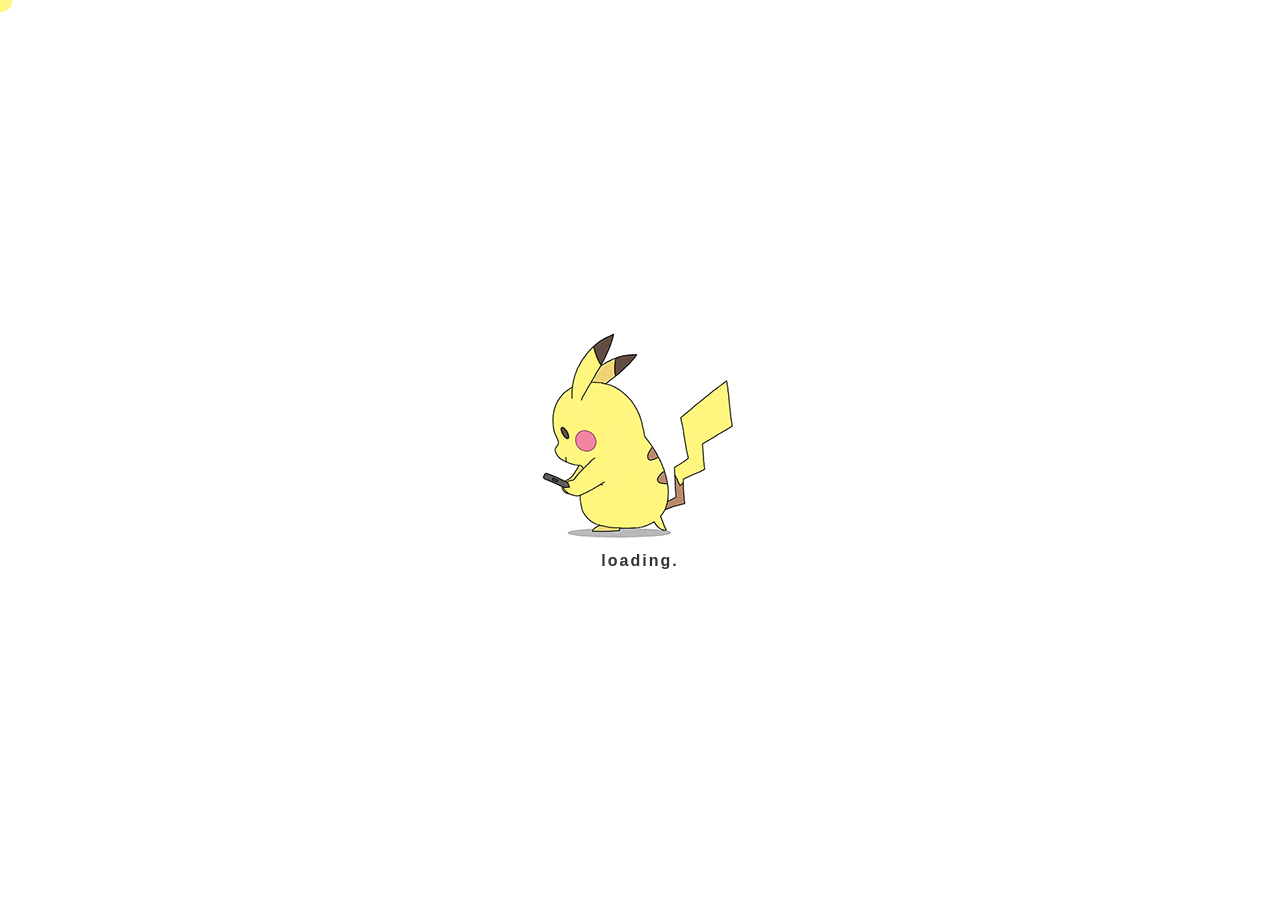
<file: index.html>
<html>
<head>
  <script src="https://cdnjs.cloudflare.com/ajax/libs/jquery/3.7.1/jquery.min.js"></script>
  <style>
    * {
      cursor: none;
      margin: 0;
      padding: 0;
      box-sizing: border-box;
    }

    body {
      display: flex;
      align-items: center;
      justify-content: center;
      height: 100vh;
    }

    /* Loading Screen */
    .loading {
      background-color: #FFF;
      position: fixed;
      inset: 0;
      z-index: 9999;
      display: flex;
      align-items: center;
      justify-content: center;
      transition: opacity 0.5s ease;
    }

    .loading img {
      display: block;
      width: clamp(100px, 40vw, 200px);
      height: auto;
    }
    .loading-inner {
      display: flex;
      flex-direction: column;
      align-items: center;
      gap: 12px;
    }

    .loading-text {
      font-family: Arial, sans-serif;
      font-size: clamp(12px, 3vw, 16px);
      color: #333;
      letter-spacing: 2px;
      font-weight: bold;
    }

    .loading-text::after {
      content: '';
      animation: dots 1.5s infinite steps(3);
    }

    @keyframes dots {
      0%   { content: '.'; }
      33%  { content: '..'; }
      66%  { content: '...'; }
      100% { content: ''; }
    }

    /* Custom Cursor */
    .mouse {
      width: 25px;
      height: 25px;
      border-radius: 50%;
      background-color: #fff782;
      position: fixed; /* ← diubah dari absolute ke fixed */
      pointer-events: none; /* ← supaya tidak mengganggu klik */
      z-index: 99999; /* ← di atas loading screen */
      transform: translate(-50%, -50%);
      animation: mouseAnimation 0.9s infinite ease-in-out alternate;
      left: 0;
      top: 0;
    }

    @keyframes mouseAnimation {
      from { width: 25px; height: 25px; }
      to   { width: 15px; height: 15px; }
    }
  </style>
  <title>Loading</title>
</head>
<body>

  <div class="loading">
    <div class="loading-inner">
    <img src="img/loading.gif" alt="Loading">
    <p class="loading-text">loading.</p></div>
  </div>

  <div class="mouse original"></div>

  <script>
    // Loading: tampil 4.5 detik → fade 0.5 detik → redirect
    $(window).on("load", function () {
      setTimeout(function () {
        $(".loading").css("opacity", "0");
        setTimeout(function () {
          window.location.href = "ke1.html";
        }, 300);
      }, 2500);
    });

    // Gerakkan kursor
    $(window).on("mousemove", function (e) {
      $(".original").css({
        left: e.clientX, /* ← pakai clientX bukan pageX (cocok untuk fixed) */
        top:  e.clientY
      });
    });

    // Efek klik — clone lalu hapus
    $(document).on("click", function (e) {
      var clone = $(".original")
        .clone(true)
        .appendTo("body")
        .css({ left: e.clientX, top: e.clientY })
        .removeClass("original");

      setTimeout(function () { clone.remove(); }, 300);
    });
  </script>

</body>
</html>
</file>
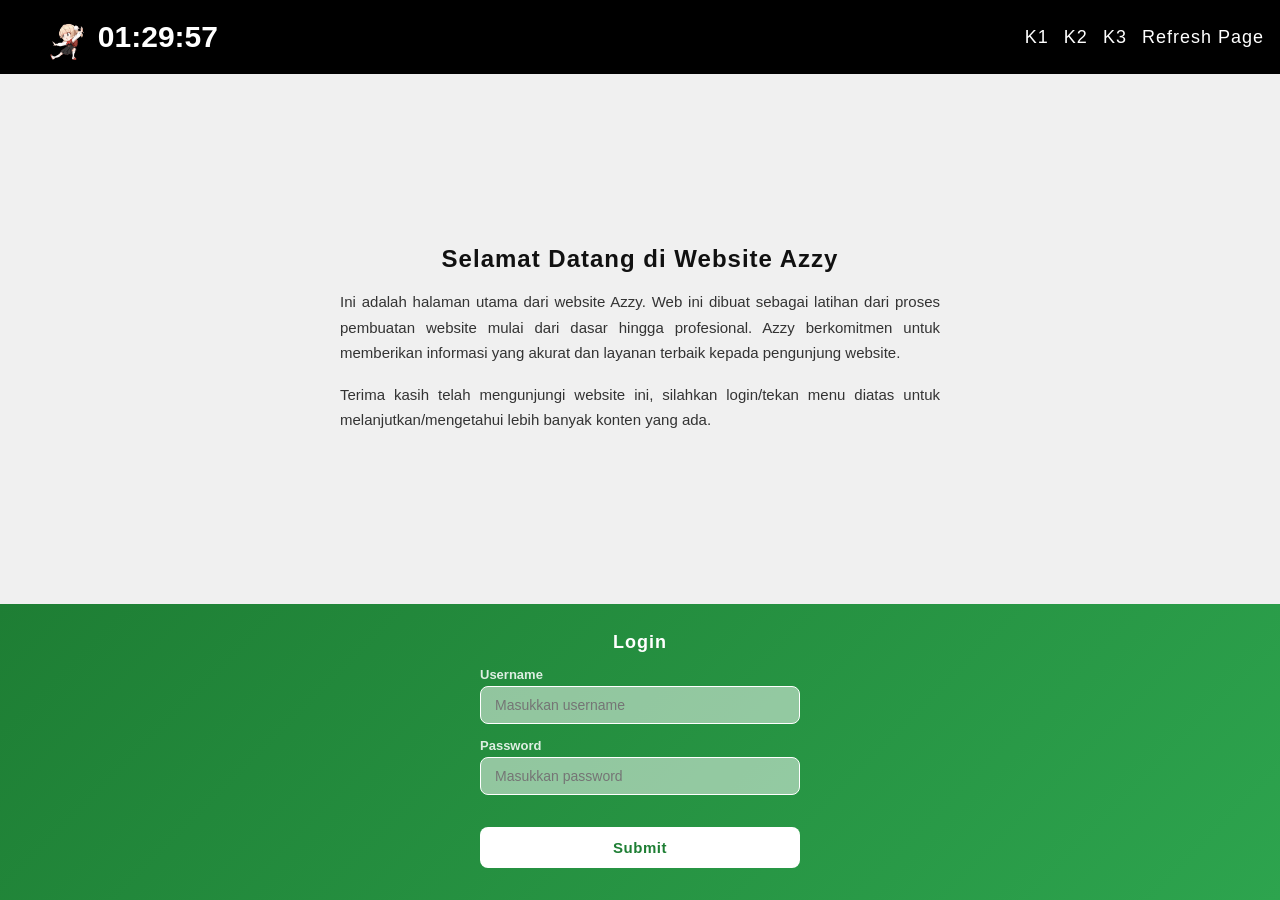
<file: ke1.html>
<!DOCTYPE html>
<html lang="en">
<head>
    <meta charset="UTF-8">
    <meta name="viewport" content="width=device-width, initial-scale=1.0">
    <link rel="stylesheet" href="css/Styles.css">
    <title>Test Web</title>
</head>
<body style="margin:0; padding:0; background-color:#0a0a0a; font-family:'Segoe UI',Tahoma,Geneva,Verdana,sans-serif; min-height:100vh; display:flex; flex-direction:column;">

<nav>
    <div class="t">
        <div class="left">
            <a href="ke1.html">
                <img src="img/Dance.gif" alt="Azzy">
            </a>
        <span id="jam">00:00:00</span>
        </div>
            <ul class="menu">
                <li><a href="ke1.html">K1</a></li>
                <li><a href="ke2.html" target="_blank">K2</a></li>
                <li><a href="ke3.html" target="_blank">K3</a></li>
                <li><a href="index.html">Refresh Page</a></li>
            </ul>
    </div>
</nav>

  <main style="flex:1; display:flex; flex-direction:column; overflow-y:auto;">

    <!-- Welcome Section -->
    <div style="background-color:#f0f0f0; padding:32px 24px; flex:1; display:flex; flex-direction:column; justify-content:center; align-items:center; gap:16px; text-align:center;">

        <h1 style="font-size:clamp(17px,5vw,24px); font-weight:800; color:#111; letter-spacing:1px; margin:0;">
            Selamat Datang di Website Azzy
        </h1>

        <p style="max-width:600px; text-align:justify; font-size:clamp(13px,3.5vw,15px); color:#333; line-height:1.7; margin:0;">
            Ini adalah halaman utama dari website Azzy. Web ini dibuat sebagai latihan dari proses pembuatan website
            mulai dari dasar hingga profesional. Azzy berkomitmen untuk memberikan informasi yang akurat dan layanan
            terbaik kepada pengunjung website.
        </p>

        <p style="max-width:600px; text-align:justify; font-size:clamp(13px,3.5vw,15px); color:#333; line-height:1.7; margin:0;">
            Terima kasih telah mengunjungi website ini, silahkan login/tekan menu diatas untuk melanjutkan/mengetahui lebih banyak konten yang ada.
        </p>
    </div>

    <!-- Login Section -->
    <div style="background:linear-gradient(135deg,#1e7e34,#2da44e); padding:28px 24px 32px; display:flex; flex-direction:column; align-items:center; gap:14px;">
        <h2 style="font-size:18px; font-weight:800; color:#fff; letter-spacing:1px; margin:0;">Login</h2>

        <div style="width:100%; max-width:320px; display:flex; flex-direction:column; gap:4px;">
            <label for="user" style="font-size:13px; font-weight:600; color:rgba(255,255,255,0.85);">Username</label>
            <input type="text" id="user" name="user" placeholder="Masukkan username"
                style="width:100%; padding:10px 14px; font-size:14px; border-radius:8px; border:1.5px solid rgb(255, 255, 255); background:rgba(255,255,255,0.5); color:#000000; outline:none; box-sizing:border-box;">
        </div>

        <div style="width:100%; max-width:320px; display:flex; flex-direction:column; gap:4px;">
            <label for="pass" style="font-size:13px; font-weight:600; color:rgba(255,255,255,0.85);">Password</label>
            <input type="password" id="pass" name="pass" placeholder="Masukkan password"
                style="width:100%; padding:10px 14px; font-size:14px; border-radius:8px; border:1.5px solid rgb(255, 255, 255); background:rgba(255, 255, 255, 0.5); color:#000000; outline:none; box-sizing:border-box;">
        </div>
        <div id="pesanmsk" style="color: red;"></div>
        <button type="button" onclick="gass()"
            style="width:100%; max-width:320px; padding:12px; font-size:15px; font-weight:700; cursor:pointer; border:none; border-radius:8px; background-color:#fff; color:#1e7e34; margin-top:4px; letter-spacing:0.5px;">
            Submit
        </button>
    </div>
  </main>

  <script>
      function updateClock() {
          const now = new Date();
          const h = now.getHours().toString().padStart(2, '0');
          const m = now.getMinutes().toString().padStart(2, '0');
          const s = now.getSeconds().toString().padStart(2, '0');
          document.getElementById("jam").textContent = `${h}:${m}:${s}`;
      }
      setInterval(updateClock, 1000);
      updateClock();

      if (performance.navigation.type === 1) {
          window.location.href = "index.html";
      }

      function gass() {
          const user = document.getElementById("user").value.trim();
          const pass = document.getElementById("pass").value.trim();
          const msg = document.getElementById("pesanmsk");
          
          if (!user || !pass) {
              msg.textContent = "Username dan Password harus diisi loh ya";
              return;
          }
        
          function delayedAlert(message, delay) {
              setTimeout(() => {
                  alert(message);
              }, delay);
          }

          if (user === "sayang" && pass === "admin") {
              window.location.href = "rahasia.html";
          } else {
              msg.textContent = "Username atau Password salah";
              delayedAlert("Coba ini: \nUsername: sayang \nPassword: admin", 2000);
          }
      }
  </script>

</body>
</html>
</file>
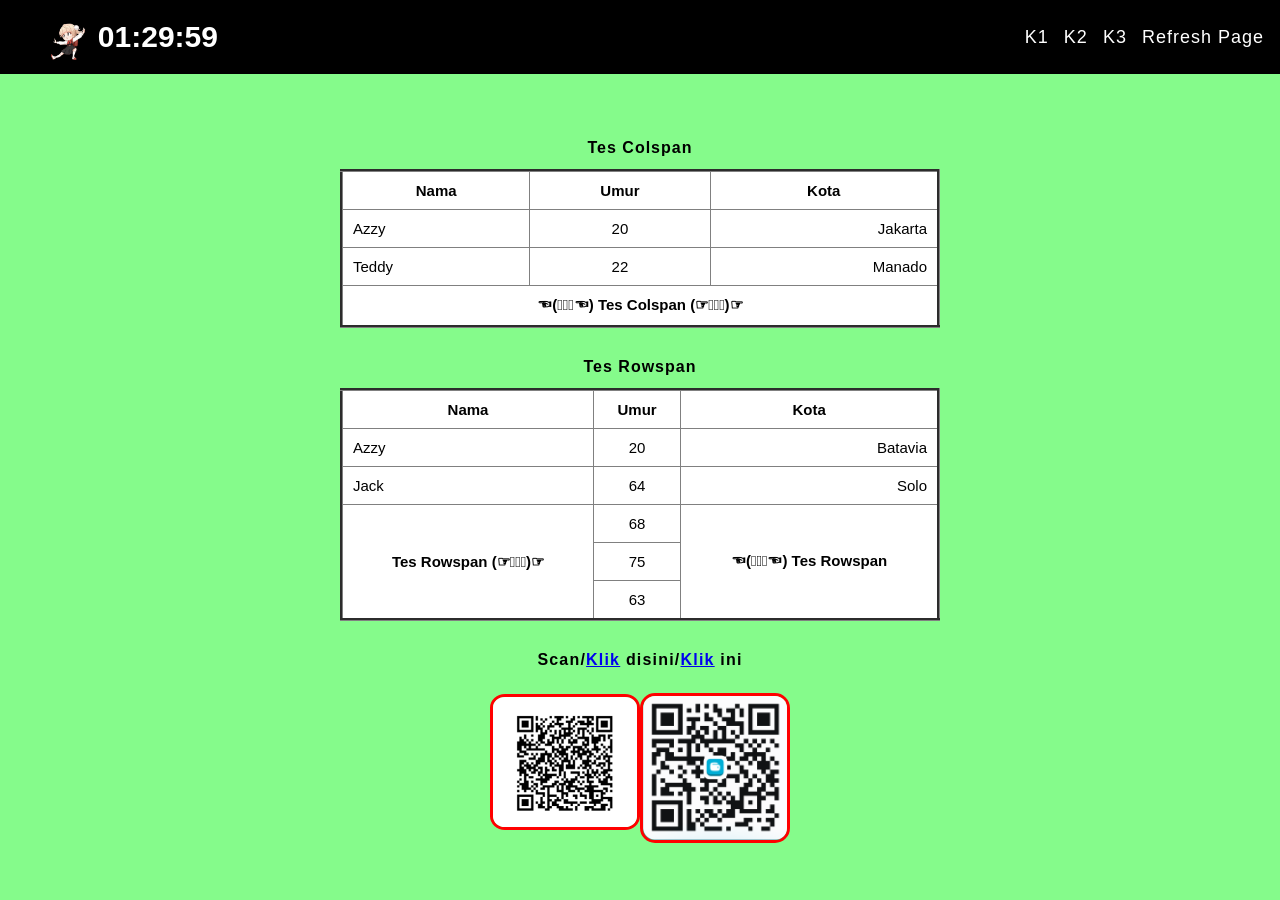
<file: ke2.html>
<!DOCTYPE html>
<html lang="en">
<head>
    <meta charset="UTF-8">
    <meta name="viewport" content="width=device-width, initial-scale=1.0">
    <link rel="stylesheet" href="css/Styles.css">
    <title>Website Azzy - Test Table</title>
</head>
<body style="margin: 0; padding: 0; background-color: rgba(14, 248, 26, 0.507); display: flex; flex-direction: column; min-height: 100vh; font-family: 'Segoe UI', Tahoma, Geneva, Verdana, sans-serif;">

<nav>
    <div class="t">
        <div class="left">
            <a href="ke1 copy 2.html">
                <img src="img/Dance.gif" alt="Azzy">
            </a>
        <span id="jam">00:00:00</span>
        </div>
            <ul class="menu">
                <li><a href="ke1 copy 2.html">K1</a></li>
                <li><a href="ke2.html" target="">K2</a></li>
                <li><a href="ke3.html" target="_blank">K3</a></li>
                <li><a href="index.html">Refresh Page</a></li>
            </ul>
    </div>
</nav>

  <main style="flex: 1; display: flex; flex-direction: column; align-items: center;
               justify-content: center; gap: clamp(10px, 2vh, 20px);
               padding: clamp(10px, 2vw, 20px); overflow-y: auto;">

    <!-- Tabel 1: Colspan -->
    <div style="overflow-x: auto; width: 100%; max-width: 600px;">
        <p style="text-align: center; font-size: clamp(15px, 2vw, 16px); margin: 12px; letter-spacing: 1px; font-weight: bolder;">
            Tes Colspan
        </p>
      <table border="3" style="background-color: white; width: 100%; border-collapse: collapse;
                                font-size: clamp(11px, 2vw, 15px); min-width: 280px;">
        <thead>
            <tr>
                <th style="padding: clamp(4px, 1vw, 10px);">Nama</th>
                <th style="padding: clamp(4px, 1vw, 10px);">Umur</th>
                <th style="padding: clamp(4px, 1vw, 10px);">Kota</th>
            </tr>
        </thead>
        <tbody>
            <tr>
                <td style="padding: clamp(4px, 1vw, 10px);">Azzy</td>
                <td align="center" style="padding: clamp(4px, 1vw, 10px);">20</td>
                <td align="right" style="padding: clamp(4px, 1vw, 10px);">Jakarta</td>
            </tr>
            <tr>
                <td style="padding: clamp(4px, 1vw, 10px);">Teddy</td>
                <td align="center" style="padding: clamp(4px, 1vw, 10px);">22</td>
                <td align="right" style="padding: clamp(4px, 1vw, 10px);">Manado</td>
            </tr>
            <tr>
                <td colspan="3" align="center"
                    style="font-weight: bold; padding: clamp(4px, 1vw, 10px);">
                    ☜(ﾟヮﾟ☜) Tes Colspan (☞ﾟヮﾟ)☞
                </td>
                <!-- <td align="center" style="padding: clamp(4px, 1vw, 10px);">70</td> -->
                <!-- <td align="right" style="padding: clamp(4px, 1vw, 10px);">Sumatera</td> -->
            </tr>
        </tbody>
      </table>
    </div>

    <!-- Tabel 2: Rowspan -->
    <div style="overflow-x: auto; width: 100%; max-width: 600px;">
        <p style="text-align: center; font-size: clamp(15px, 2vw, 16px); margin: 12px; letter-spacing: 1px; font-weight: bolder;">
            Tes Rowspan
        </p>
      <table border="3" style="background-color: white; width: 100%; border-collapse: collapse;
                                font-size: clamp(11px, 2vw, 15px); min-width: 280px;">
        <thead>
            <tr>
                <th style="padding: clamp(4px, 1vw, 10px);">Nama</th>
                <th style="padding: clamp(4px, 1vw, 10px);">Umur</th>
                <th style="padding: clamp(4px, 1vw, 10px);">Kota</th>
            </tr>
        </thead>
        <tbody>
            <tr>
                <td style="padding: clamp(4px, 1vw, 10px);">Azzy</td>
                <td align="center" style="padding: clamp(4px, 1vw, 10px);">20</td>
                <td align="right" style="padding: clamp(4px, 1vw, 10px);">Batavia</td>
            </tr>
            
            <tr>
                <td style="padding: clamp(4px, 1vw, 10px);">Jack</td>
                <td align="center" style="padding: clamp(4px, 1vw, 10px);">64</td>
                <td align="right" style="padding: clamp(4px, 1vw, 10px);">Solo</td>
            </tr>
            
            <tr>
                <td rowspan="3" align="center"
                    style="font-weight: bold; padding: clamp(4px, 1vw, 10px);">
                    Tes Rowspan (☞ﾟヮﾟ)☞
                </td>
                <td align="center" style="padding: clamp(4px, 1vw, 10px);">68</td>
                <td rowspan="3" align="center"
                    style="font-weight: bold; padding: clamp(4px, 1vw, 10px);">
                    ☜(ﾟヮﾟ☜) Tes Rowspan
                </td>
            </tr>
            
            <tr>
                <!-- <td align="center" style="padding: clamp(4px, 1vw, 10px);">Wowo</td> -->
                <td align="center" style="padding: clamp(4px, 1vw, 10px);">75</td>
                <!-- <td align="center" style="padding: clamp(4px, 1vw, 10px);">Jawa</td> -->
            </tr>
            
            <tr>
                <!-- <td align="center" style="padding: clamp(4px, 1vw, 10px);">Soeharti</td> -->
                <td align="center" style="padding: clamp(4px, 1vw, 10px);">63</td>
                <!-- <td align="center" style="padding: clamp(4px, 1vw, 10px);">Jawa</td> -->
            </tr>
        </tbody>
      </table>
    </div>

<div style="width: 100%; max-width: 300px; text-align: center; font-size: clamp(15px, 2vw, 16px);">
    <strong><p style="margin: 12px; letter-spacing: 1.2px;"> Scan/<a href="https://link.dana.id/minta?full_url=https://qr.dana.id/v1/281012012022041994515723" target="_blank">Klik</a> disini/<a href="https://gopay.co.id/app/scanqr?deeplink_source=request_money" target="_blank">Klik</a> ini</p></strong>
    <div style="display: flex; flex: 1; gap: 12 px; align-items: center;">
    <span><img src="img/Dana.jpg" type="image/png" alt="MyDana.BU" style="width: 100%; max-width: 300px; border: 3px solid red; border-radius: 10%;"></span><span><img src="img/Gopy.png" type="image/png" alt="MyGoPay.BU" style="width: 100%; max-width: 300px; border: 3px solid red; border-radius: 10%; margin-top: 12px;"></span></div>
</div>
  </main>

  <script>
      function updateClock() {
          const now = new Date();
          const hours = now.getHours().toString().padStart(2, '0');
          const minutes = now.getMinutes().toString().padStart(2, '0');
          const seconds = now.getSeconds().toString().padStart(2, '0');
          document.getElementById("jam").textContent = `${hours}:${minutes}:${seconds}`;
      }
      setInterval(updateClock, 1000);
      updateClock();

      if (performance.navigation.type === 1) {
          window.location.href = "index.html";
      }
  </script>

</body>
</html>
</file>
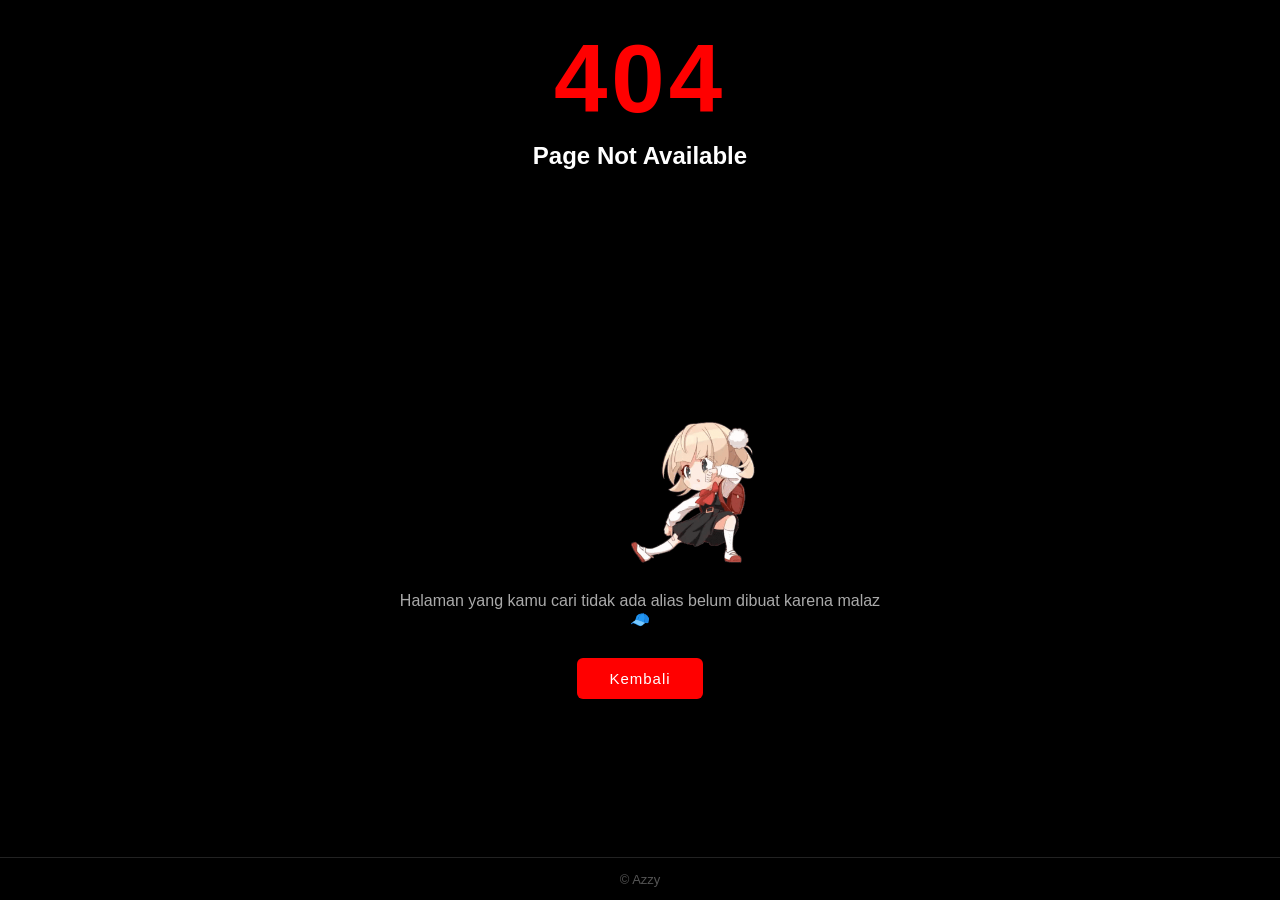
<file: ke3.html>
<!DOCTYPE html>
<html lang="en">
<head>
    <meta charset="UTF-8">
    <meta name="viewport" content="width=device-width, initial-scale=1.0">
    <title>Not Available</title>
</head>
<body style="margin: 0; padding: 0; background-color: black; color: white;
             display: flex; flex-direction: column; height: 100vh; overflow: hidden;
             font-family: Arial, sans-serif;">

    <header style="text-align: center; padding: clamp(10px, 3vh, 24px); flex-shrink: 0;">
        <h1 style="font-size: clamp(48px, 12vw, 96px); margin: 0; color: red; letter-spacing: 4px;">404</h1>
        <h2 style="font-size: clamp(14px, 3.5vw, 24px); margin: 8px 0 0; color: white;">Page Not Available</h2>
    </header>

    <main style="flex: 1; display: flex; flex-direction: column;
                 justify-content: center; align-items: center;
                 gap: clamp(10px, 2.5vh, 20px); padding: 0 clamp(16px, 5vw, 40px);">

        <img src="img/Dance.gif" alt="Not Available Page"
             style="height: clamp(100px, 25vh, 220px); width: auto; object-fit: contain;">

        <p style="margin: 0; font-size: clamp(12px, 2.5vw, 16px); color: #aaaaaa;
                  text-align: center; max-width: min(500px, 90%);">
            Halaman yang kamu cari tidak ada alias belum dibuat karena malaz 🧢
        </p>

        <a href="index.html"
           style="margin-top: clamp(4px, 1vh, 10px);
                  padding: clamp(8px, 1.5vh, 12px) clamp(20px, 5vw, 32px);
                  background-color: red; color: white; text-decoration: none;
                  font-size: clamp(12px, 2.5vw, 15px);
                  border-radius: 6px; letter-spacing: 1px;">
            Kembali
        </a>

    </main>

    <footer style="text-align: center; padding: clamp(8px, 1.5vh, 14px); flex-shrink: 0;
                   color: #555555; font-size: clamp(11px, 2vw, 13px); border-top: 1px solid #222;">
        <p style="margin: 0;">&copy; Azzy</p>
    </footer>

</body>
</html>
</file>
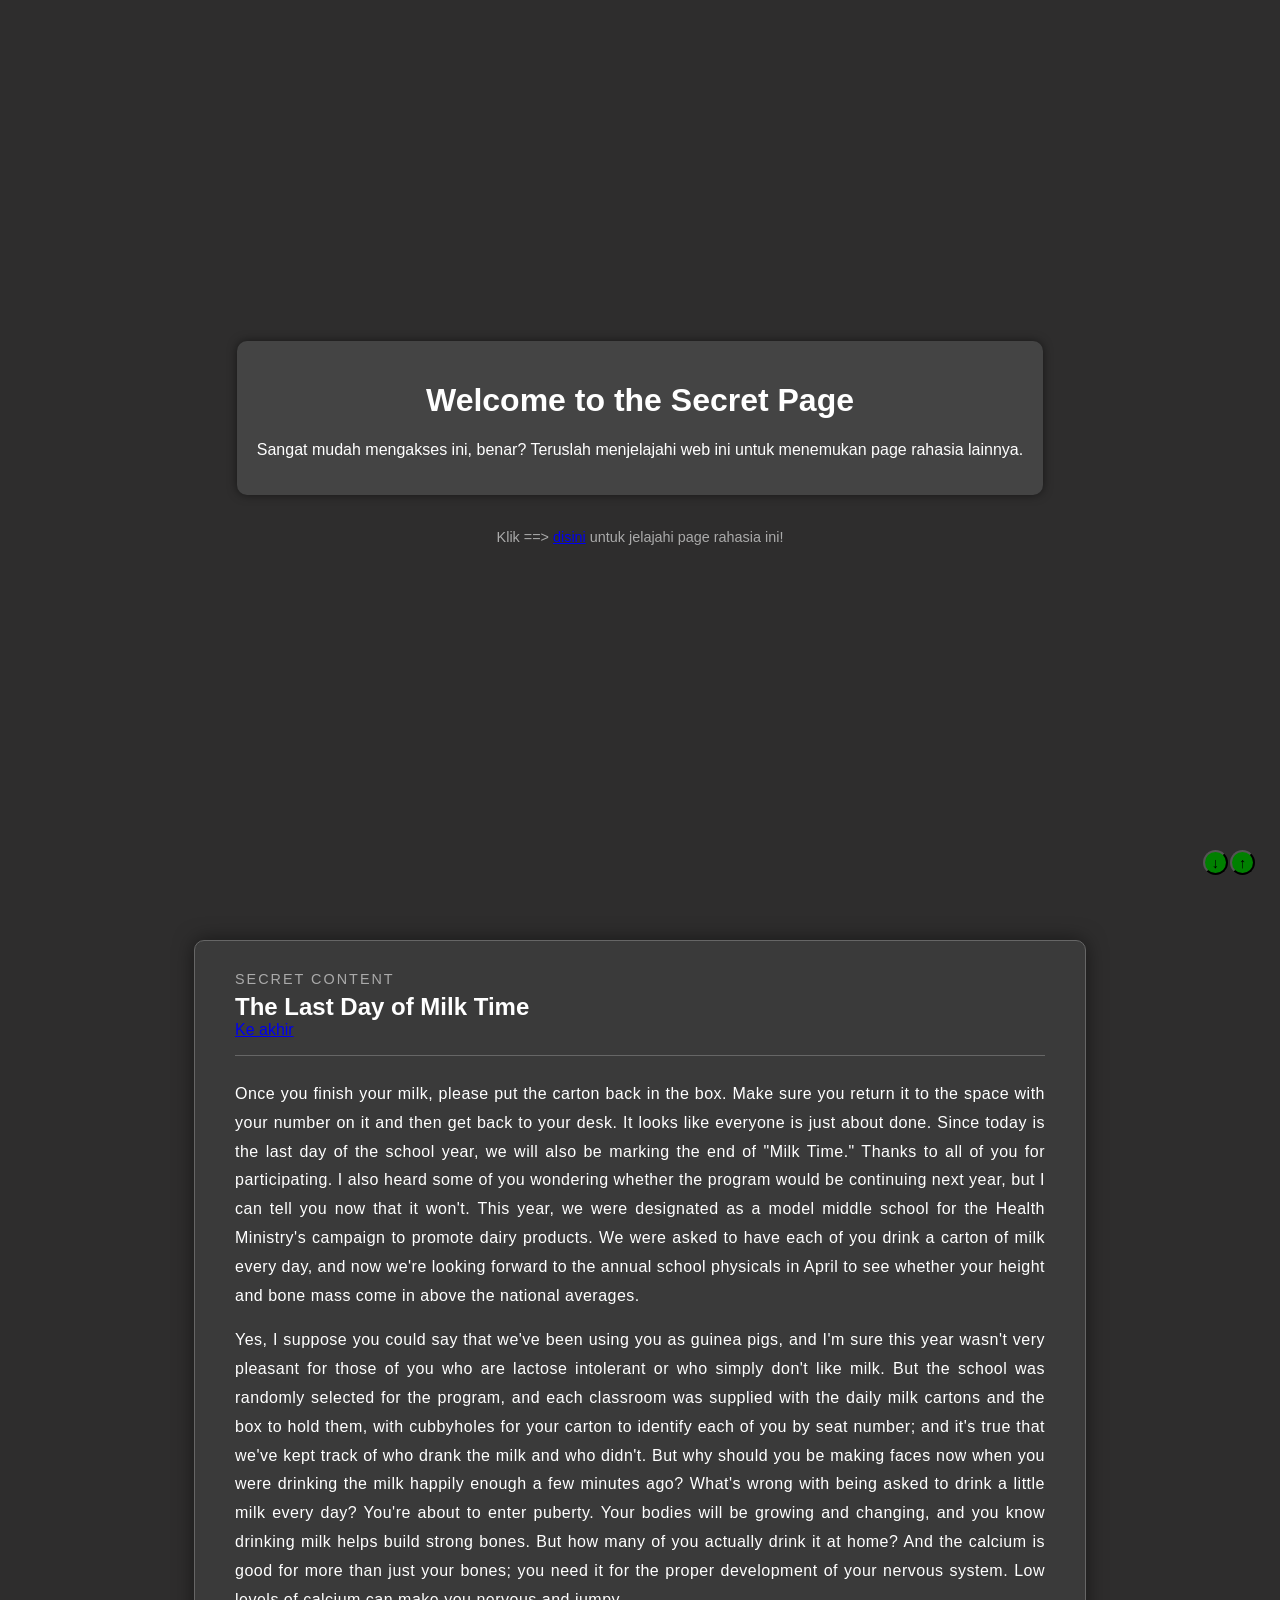
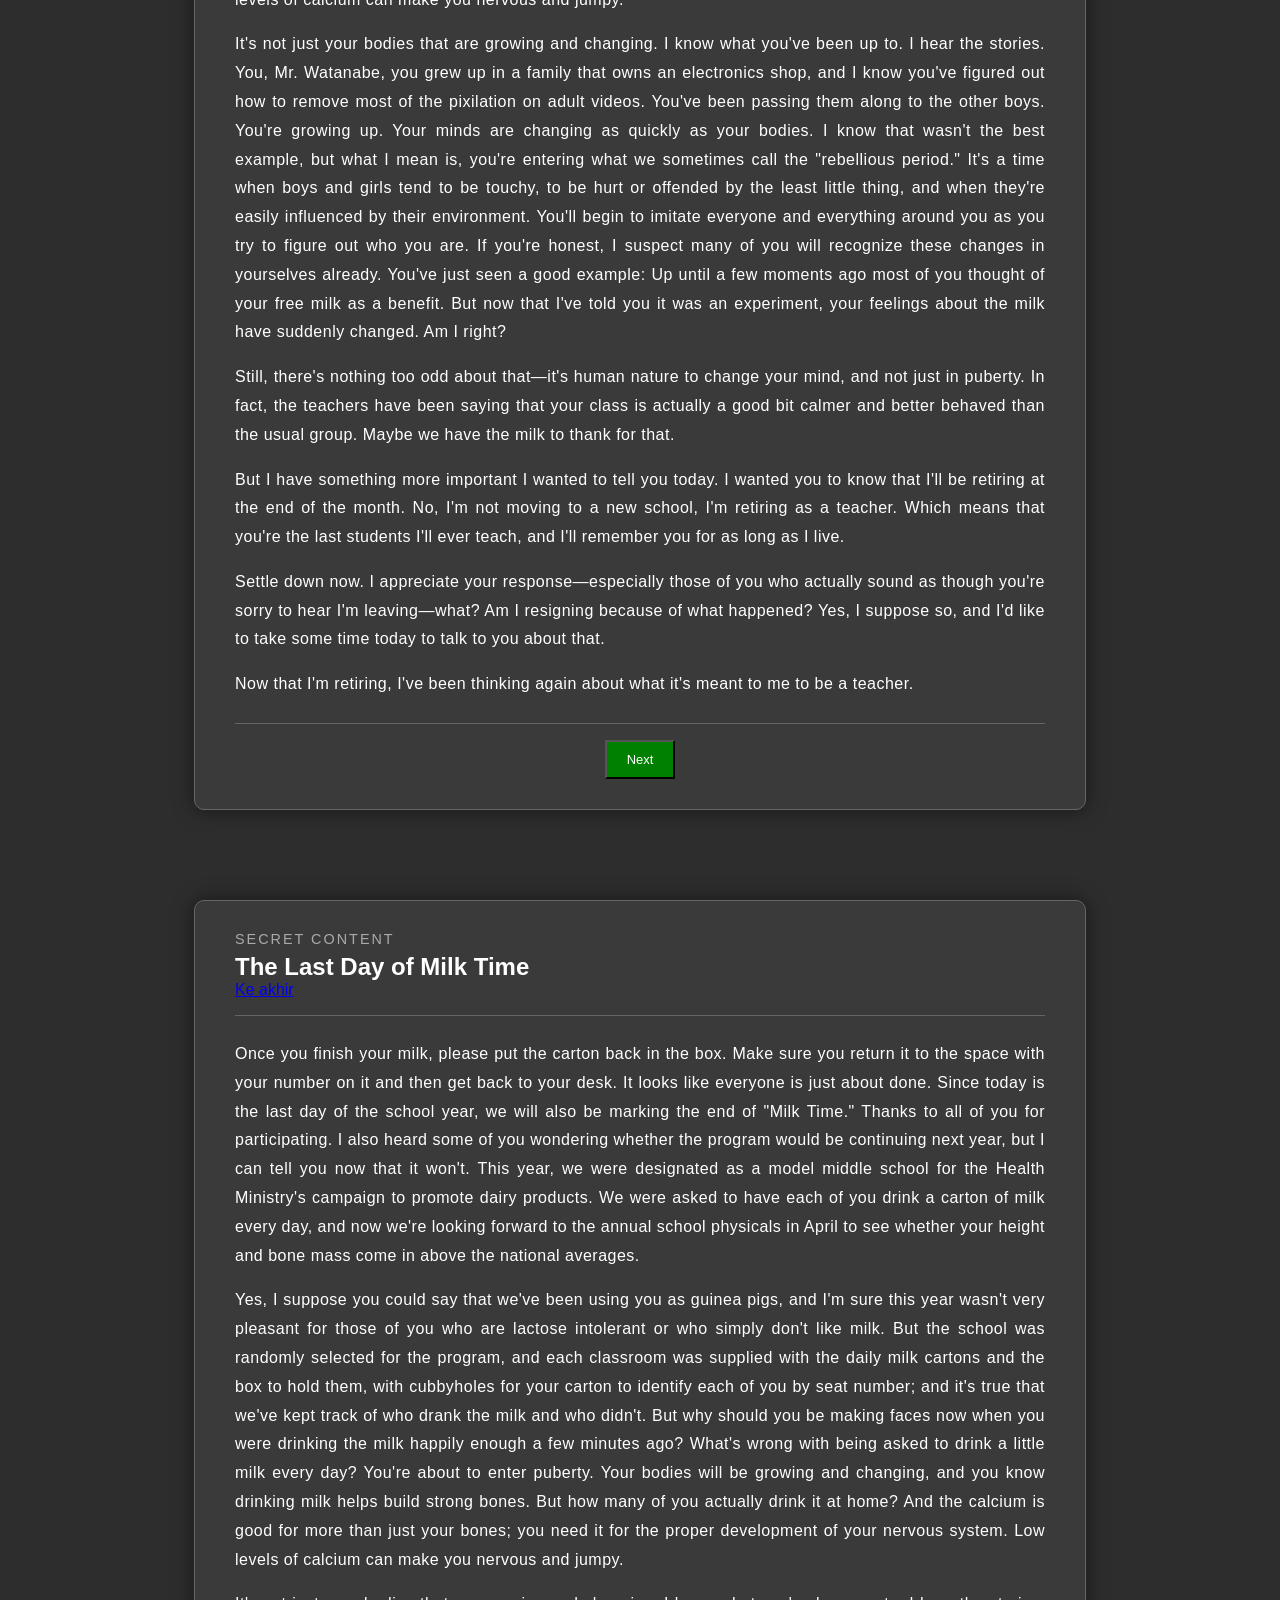
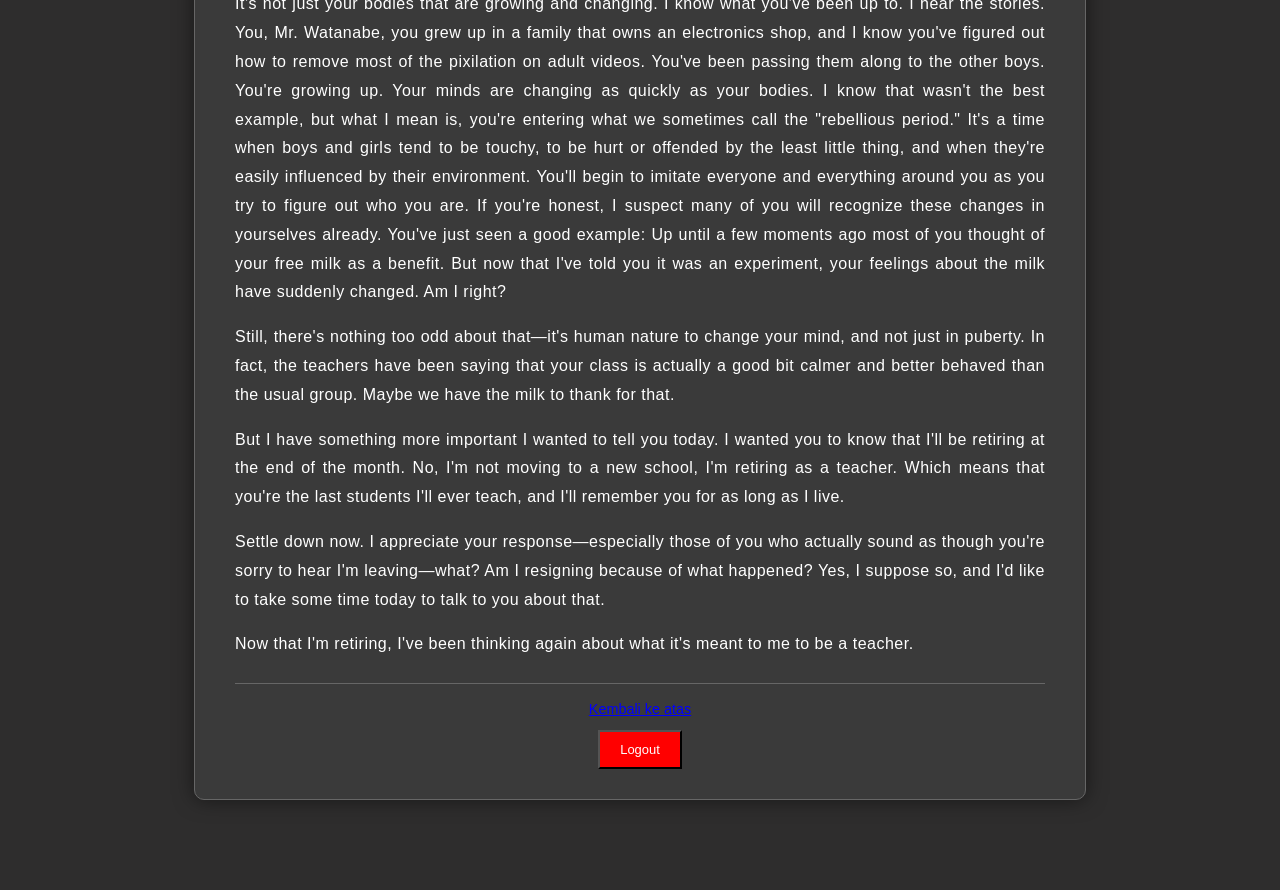
<file: rahasia.html>
<!DOCTYPE html>
<html lang="en">
<head>
    <meta charset="UTF-8">
    <meta name="viewport" content="width=device-width, initial-scale=1.0">
    <title>Secret Page</title>
    <style>
        html, body {scroll-behavior: smooth; scroll-padding-top: 20px;}
    </style>
</head>
<body style="margin: 0; padding: 0; background-color: #2e2d2d; color: #fff; font-family: 'Segoe UI', Tahoma, Geneva, Verdana, sans-serif;">

    <!-- Landing -->
    <div id="landing" style="color: ; display: flex; flex-direction: column; align-items: center; justify-content: center; min-height: 100vh; text-align: center;">
        <div style="background-color: #444; padding: 20px; border-radius: 10px; box-shadow: 0 0 10px rgba(0, 0, 0, 0.5);">
            <h1>Welcome to the Secret Page</h1>
            <p>Sangat mudah mengakses ini, benar? Teruslah menjelajahi web ini untuk menemukan page rahasia lainnya.</p>
        </div>
        <div style="margin-top: 20px; font-size: 0.9em; color: #aaa;">
            <p>Klik ==> <a href="#awal">disini</a> untuk jelajahi page rahasia ini!</p>
        </div>
    </div>

    <!-- Isi Content -->
    <article id="awal" style="max-width: 90vh; margin: 40px auto; padding: 30px 40px; background-color: #3a3a3a; border: 1px solid #666; border-radius: 10px; box-shadow: 0 0 20px rgba(0,0,0,0.5);">
        
        <button style="position: fixed; height: 25px; width: 25px; bottom: 25px; right: 25px; border-radius: 50%; background-color:green; color: black; font-weight: bold; cursor: pointer; font-size: 0.9em;">
            <a href="#landing" style="text-decoration: none; color: black;"><span>↑</span></a>
        </button>
        
        <button style="position: fixed; height: 25px; width: 25px; bottom: 25px; right: 25px; border-radius: 50%; background-color:green; color: black; font-weight: bold; cursor: pointer; font-size: 0.9em; left: 94%;">
            <a href="#last2" style="text-decoration: none; color: black;"><span>↓</span>
        </button></a>

        <header style="border-bottom: 1px solid #666; padding-bottom: 16px; margin-bottom: 24px;">
            <p style="margin: 0 0 6px 0; font-size: 0.9em; color: #aaa; letter-spacing: 2px; text-transform: uppercase;">Secret Content</p>
            <h2 style="margin: 0;">The Last Day of Milk Time</h2>
            <a href="#last"><span>Ke akhir</span></a>
        </header>

        <div style="letter-spacing: 0.5px; line-height: 1.8; text-align: justify;">
            <p style="margin-bottom: 16px;">Once you finish your milk, please put the carton back in the box. Make sure you return it to the space with your number on it and then get back to your desk. It looks like everyone is just about done. Since today is the last day of the school year, we will also be marking the end of "Milk Time." Thanks to all of you for participating. I also heard some of you wondering whether the program would be continuing next year, but I can tell you now that it won't. This year, we were designated as a model middle school for the Health Ministry's campaign to promote dairy products. We were asked to have each of you drink a carton of milk every day, and now we're looking forward to the annual school physicals in April to see whether your height and bone mass come in above the national averages.</p>

            <p style="margin-bottom: 16px;">Yes, I suppose you could say that we've been using you as guinea pigs, and I'm sure this year wasn't very pleasant for those of you who are lactose intolerant or who simply don't like milk. But the school was randomly selected for the program, and each classroom was supplied with the daily milk cartons and the box to hold them, with cubbyholes for your carton to identify each of you by seat number; and it's true that we've kept track of who drank the milk and who didn't. But why should you be making faces now when you were drinking the milk happily enough a few minutes ago? What's wrong with being asked to drink a little milk every day? You're about to enter puberty. Your bodies will be growing and changing, and you know drinking milk helps build strong bones. But how many of you actually drink it at home? And the calcium is good for more than just your bones; you need it for the proper development of your nervous system. Low levels of calcium can make you nervous and jumpy.</p>

            <p style="margin-bottom: 16px;">It's not just your bodies that are growing and changing. I know what you've been up to. I hear the stories. You, Mr. Watanabe, you grew up in a family that owns an electronics shop, and I know you've figured out how to remove most of the pixilation on adult videos. You've been passing them along to the other boys. You're growing up. Your minds are changing as quickly as your bodies. I know that wasn't the best example, but what I mean is, you're entering what we sometimes call the "rebellious period." It's a time when boys and girls tend to be touchy, to be hurt or offended by the least little thing, and when they're easily influenced by their environment. You'll begin to imitate everyone and everything around you as you try to figure out who you are. If you're honest, I suspect many of you will recognize these changes in yourselves already. You've just seen a good example: Up until a few moments ago most of you thought of your free milk as a benefit. But now that I've told you it was an experiment, your feelings about the milk have suddenly changed. Am I right?</p>

            <p style="margin-bottom: 16px;">Still, there's nothing too odd about that—it's human nature to change your mind, and not just in puberty. In fact, the teachers have been saying that your class is actually a good bit calmer and better behaved than the usual group. Maybe we have the milk to thank for that.</p>
<span id="last"></span>
            <p style="margin-bottom: 16px;">But I have something more important I wanted to tell you today. I wanted you to know that I'll be retiring at the end of the month. No, I'm not moving to a new school, I'm retiring as a teacher. Which means that you're the last students I'll ever teach, and I'll remember you for as long as I live.</p>

            <p style="margin-bottom: 16px;">Settle down now. I appreciate your response—especially those of you who actually sound as though you're sorry to hear I'm leaving—what? Am I resigning because of what happened? Yes, I suppose so, and I'd like to take some time today to talk to you about that.</p>

            <p style="margin-bottom: 0;">Now that I'm retiring, I've been thinking again about what it's meant to me to be a teacher.</p>
        </div>

        <div style=" border-top: 1px solid #666; margin-top: 24px; padding-top: 16px; text-align: center; font-size: 0.9em;">
            <a href="#kedua"><button style="background-color: green; font-size: 0.9em; color: white; cursor: pointer; padding: 10px 20px;">Next</button></a>
        </div>
    </article>

    <article id="kedua" style="max-width: 90vh; margin: 10vh auto; padding: 30px 40px; background-color: #3a3a3a; border: 1px solid #666; border-radius: 10px; box-shadow: 0 0 20px rgba(0,0,0,0.5);">
        <header style="border-bottom: 1px solid #666; padding-bottom: 16px; margin-bottom: 24px;">
            <p style="margin: 0 0 6px 0; font-size: 0.9em; color: #aaa; letter-spacing: 2px; text-transform: uppercase;">Secret Content</p>
            <h2 style="margin: 0;">The Last Day of Milk Time</h2>
            <a href="#last2"><span>Ke akhir</span></a>
        </header>

        <div style="letter-spacing: 0.5px; line-height: 1.8; text-align: justify;">
            <p style="margin-bottom: 16px;">Once you finish your milk, please put the carton back in the box. Make sure you return it to the space with your number on it and then get back to your desk. It looks like everyone is just about done. Since today is the last day of the school year, we will also be marking the end of "Milk Time." Thanks to all of you for participating. I also heard some of you wondering whether the program would be continuing next year, but I can tell you now that it won't. This year, we were designated as a model middle school for the Health Ministry's campaign to promote dairy products. We were asked to have each of you drink a carton of milk every day, and now we're looking forward to the annual school physicals in April to see whether your height and bone mass come in above the national averages.</p>

            <p style="margin-bottom: 16px;">Yes, I suppose you could say that we've been using you as guinea pigs, and I'm sure this year wasn't very pleasant for those of you who are lactose intolerant or who simply don't like milk. But the school was randomly selected for the program, and each classroom was supplied with the daily milk cartons and the box to hold them, with cubbyholes for your carton to identify each of you by seat number; and it's true that we've kept track of who drank the milk and who didn't. But why should you be making faces now when you were drinking the milk happily enough a few minutes ago? What's wrong with being asked to drink a little milk every day? You're about to enter puberty. Your bodies will be growing and changing, and you know drinking milk helps build strong bones. But how many of you actually drink it at home? And the calcium is good for more than just your bones; you need it for the proper development of your nervous system. Low levels of calcium can make you nervous and jumpy.</p>

            <p style="margin-bottom: 16px;">It's not just your bodies that are growing and changing. I know what you've been up to. I hear the stories. You, Mr. Watanabe, you grew up in a family that owns an electronics shop, and I know you've figured out how to remove most of the pixilation on adult videos. You've been passing them along to the other boys. You're growing up. Your minds are changing as quickly as your bodies. I know that wasn't the best example, but what I mean is, you're entering what we sometimes call the "rebellious period." It's a time when boys and girls tend to be touchy, to be hurt or offended by the least little thing, and when they're easily influenced by their environment. You'll begin to imitate everyone and everything around you as you try to figure out who you are. If you're honest, I suspect many of you will recognize these changes in yourselves already. You've just seen a good example: Up until a few moments ago most of you thought of your free milk as a benefit. But now that I've told you it was an experiment, your feelings about the milk have suddenly changed. Am I right?</p>

            <p style="margin-bottom: 16px;">Still, there's nothing too odd about that—it's human nature to change your mind, and not just in puberty. In fact, the teachers have been saying that your class is actually a good bit calmer and better behaved than the usual group. Maybe we have the milk to thank for that.</p>
<span id="last2"></span>
            <p style="margin-bottom: 16px;">But I have something more important I wanted to tell you today. I wanted you to know that I'll be retiring at the end of the month. No, I'm not moving to a new school, I'm retiring as a teacher. Which means that you're the last students I'll ever teach, and I'll remember you for as long as I live.</p>

            <p style="margin-bottom: 16px;">Settle down now. I appreciate your response—especially those of you who actually sound as though you're sorry to hear I'm leaving—what? Am I resigning because of what happened? Yes, I suppose so, and I'd like to take some time today to talk to you about that.</p>

            <p style="margin-bottom: 0;">Now that I'm retiring, I've been thinking again about what it's meant to me to be a teacher.</p>
        </div>

        <div style="border-top: 1px solid #666; margin-top: 24px; padding-top: 16px; text-align: center;">
            <a href="#landing" style="color: blue; text-decoration: ; font-size: 0.9em;">Kembali ke atas</a>
            
            <div style="margin-top: 12px; font-size: 0.9em; color: white;">
                <a href="index.html"><button style="background-color: Red; font-size: 0.9em; color: white; cursor: pointer; padding: 10px 20px;">Logout</button></a>
            </div>
        </div>
    </article>
    
</body>
</html>
</file>
<file: css/Styles.css>
* {
    margin: 0;
    padding: 0;
    box-sizing: border-box;
}

body {
    font-family: Arial, sans-serif;
    background-color: grey;
}

nav {
    background-color: black;
    width: 100%;
}

.t {
    display: flex;
    justify-content: space-between;
    align-items: center;
    width: 100%;
    padding: 8px 16px;
}

.left {
    display: flex;
    align-items: center;
    gap: 12px;
    flex-shrink: 0;
}

.left img {
    height: 6vh;
    width: auto;
    object-fit: contain;
}

#jam {
    font-size: clamp(16px, 4vw, 30px);
    font-weight: bold;
    color: white;
    white-space: nowrap;
}

.menu {
    list-style: none;
    display: flex;
    flex-wrap: wrap;
    justify-content: flex-end;
    gap: 8px 16px;
    padding: 0;
}

.menu li {
    list-style: none;
}

.menu a {
    text-decoration: none;
    color: white;
    font-size: clamp(13px, 2.5vw, 18px);
    transition: color 0.3s;
    letter-spacing: 1px;
    white-space: nowrap;
}

.menu li a:hover {
    color: yellow;
}    white-space: nowrap;
}

nav {
    background-color: black;
    display: flex;
    align-items: center;
}

.menu {
    list-style: none;
    display: flex;
    gap: 15px;
}

.menu a {
    text-decoration: none;
    color: white;
    font-size: 18px;
    transition: color 0.3s;
    letter-spacing: 1px;
}

.menu li a:hover {
    color: yellow;
}
.dna img:hover {
    scale: 1.2;
}
</file>
